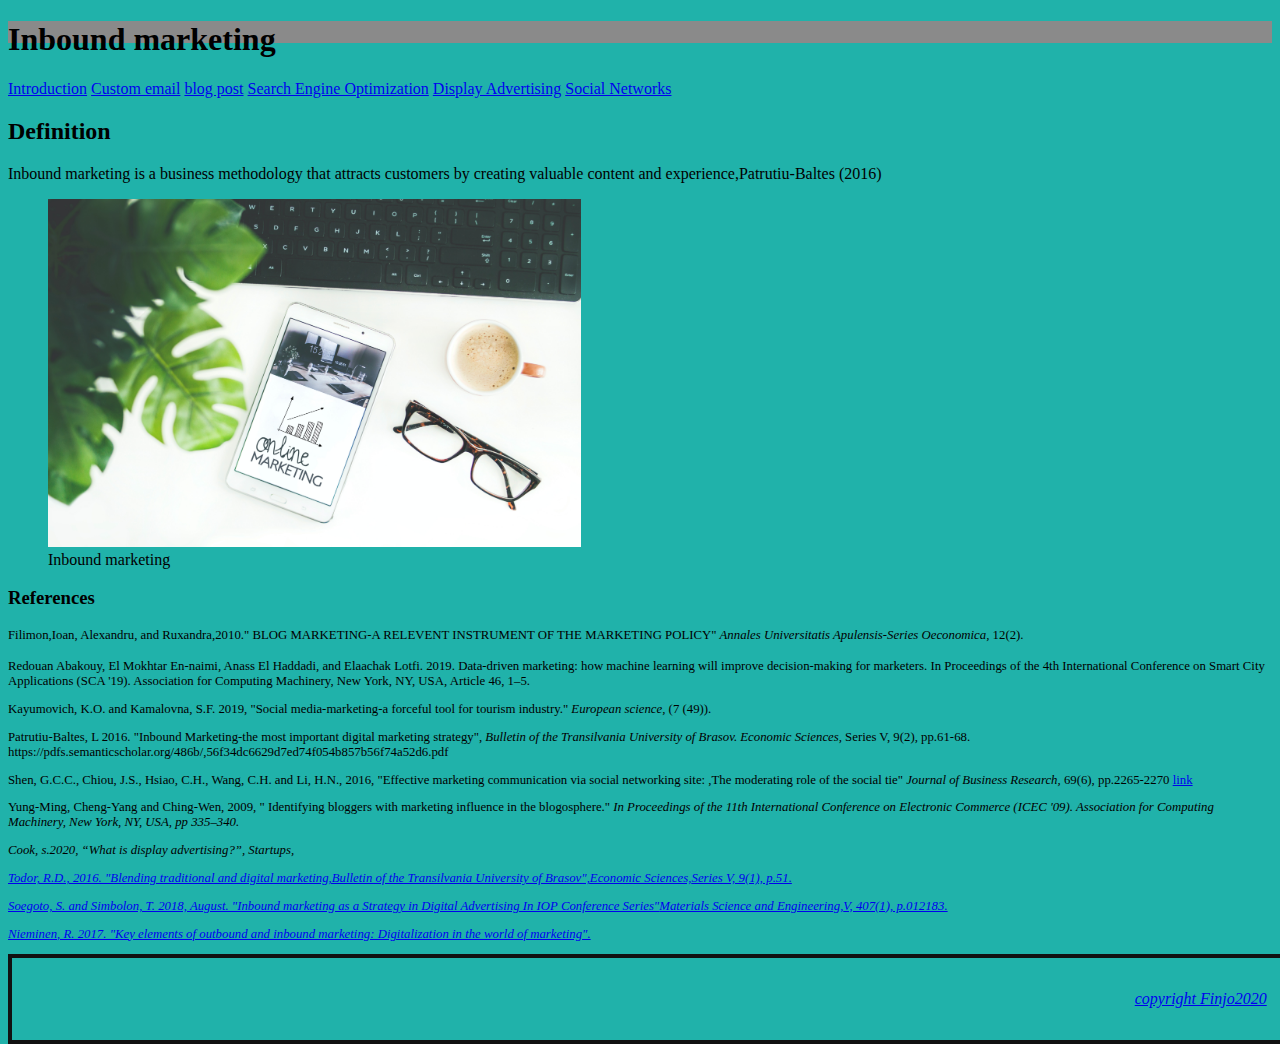
<file: index.html>
<!DOCTYPE html>
<html>
<head>
   <meta charset="utf-8">
   <meta name="description" content=“home page">
   <meta name="keywords" content=“Inbound marketing">
   <meta name="author" content="FINJO">
   <title>menu</title>
   <link rel="stylesheet" href="mystyle.css">
</head>
<body>
 <div id="wrapper">
 <header>
   <h1>Inbound marketing</h1>
   <nav>
   <a href="index.html">Introduction</a>
   <a href="emails.html"> Custom email</a>
   <a href="blog.html"> blog post</a>
   <a href="seo.html"> Search Engine Optimization</a>
   <a href="display.html">Display Advertising</a>
   <a href="social.html"> Social Networks</a>
 </nav>
 </header>
<div>
   <h2> Definition </h2>
   <p> Inbound marketing is a business methodology that attracts customers by creating valuable content and experience,Patrutiu-Baltes (2016) </p>
   <figure>
   <img src="pexels-dominika-roseclay-905163.jpg" class="middle">
   <figcaption>Inbound marketing
   </figcaption>
   </figure>
</div>
<div>
   <h3> References </h3>
   <p class="ref"> Filimon,Ioan, Alexandru, and Ruxandra,2010." BLOG MARKETING-A RELEVENT INSTRUMENT OF THE MARKETING POLICY"<i> Annales Universitatis Apulensis-Series Oeconomica,</i> 12(2).<p>
   <p class="ref"> Redouan Abakouy, El Mokhtar En-naimi, Anass El Haddadi, and Elaachak Lotfi. 2019. Data-driven marketing: how machine learning will improve decision-making for marketers. In Proceedings of the 4th International Conference on Smart City Applications (SCA '19). Association for Computing Machinery, New York, NY, USA, Article 46, 1–5.</p>
   <p class="ref"> Kayumovich, K.O. and Kamalovna, S.F. 2019, "Social media-marketing-a forceful tool for tourism industry."<i> European science,</i> (7 (49)).</p>
   <p class="ref"> Patrutiu-Baltes, L 2016. "Inbound Marketing-the most important digital marketing strategy", <i>Bulletin of the Transilvania University of Brasov. Economic Sciences,</i> Series V, 9(2), pp.61-68. https://pdfs.semanticscholar.org/486b/,56f34dc6629d7ed74f054b857b56f74a52d6.pdf</p>
   <p class="ref"> Shen, G.C.C., Chiou, J.S., Hsiao, C.H., Wang, C.H. and Li, H.N., 2016, "Effective marketing communication via social networking site: ,The moderating role of the social tie" <i>Journal of Business Research,</i> 69(6), pp.2265-2270 <a href= "http://webbut.unitbv.ro/Bulletin/Series%20V/BULETIN%20I/07_Patrutiu_Baltes.pdf">link</a></p>
   <p class="ref"> Yung-Ming, Cheng-Yang and Ching-Wen, 2009, " Identifying bloggers with marketing influence in the blogosphere."<i> In Proceedings of the 11th International Conference on Electronic Commerce (ICEC '09). Association for Computing Machinery, New York, NY, USA,<i> pp 335–340.</p>
   <p class="ref"> Cook, s.2020, “What is display advertising?”, Startups,<a href= "https://startups.co.uk/marketing/tips/what-is-display-advertising/>link"</a></p>
   <p class="ref"> Todor, R.D., 2016. "Blending traditional and digital marketing,Bulletin of the Transilvania University of Brasov",<i>Economic Sciences,</i>Series V, 9(1), p.51. </p>
   <p class="ref"> Soegoto, S. and Simbolon, T. 2018, August. "Inbound marketing as a Strategy in Digital Advertising In IOP Conference Series"<i>Materials Science and Engineering,</i>V, 407(1), p.012183.</p> 
   <p class="ref"> Nieminen, R. 2017. "Key elements of outbound and inbound marketing: Digitalization in the world of marketing".</p>
 </div>
 <footer>
   <p id="copyright">copyright Finjo2020</p>
 </footer>
 </div>
 </body>
 </html>
</file>
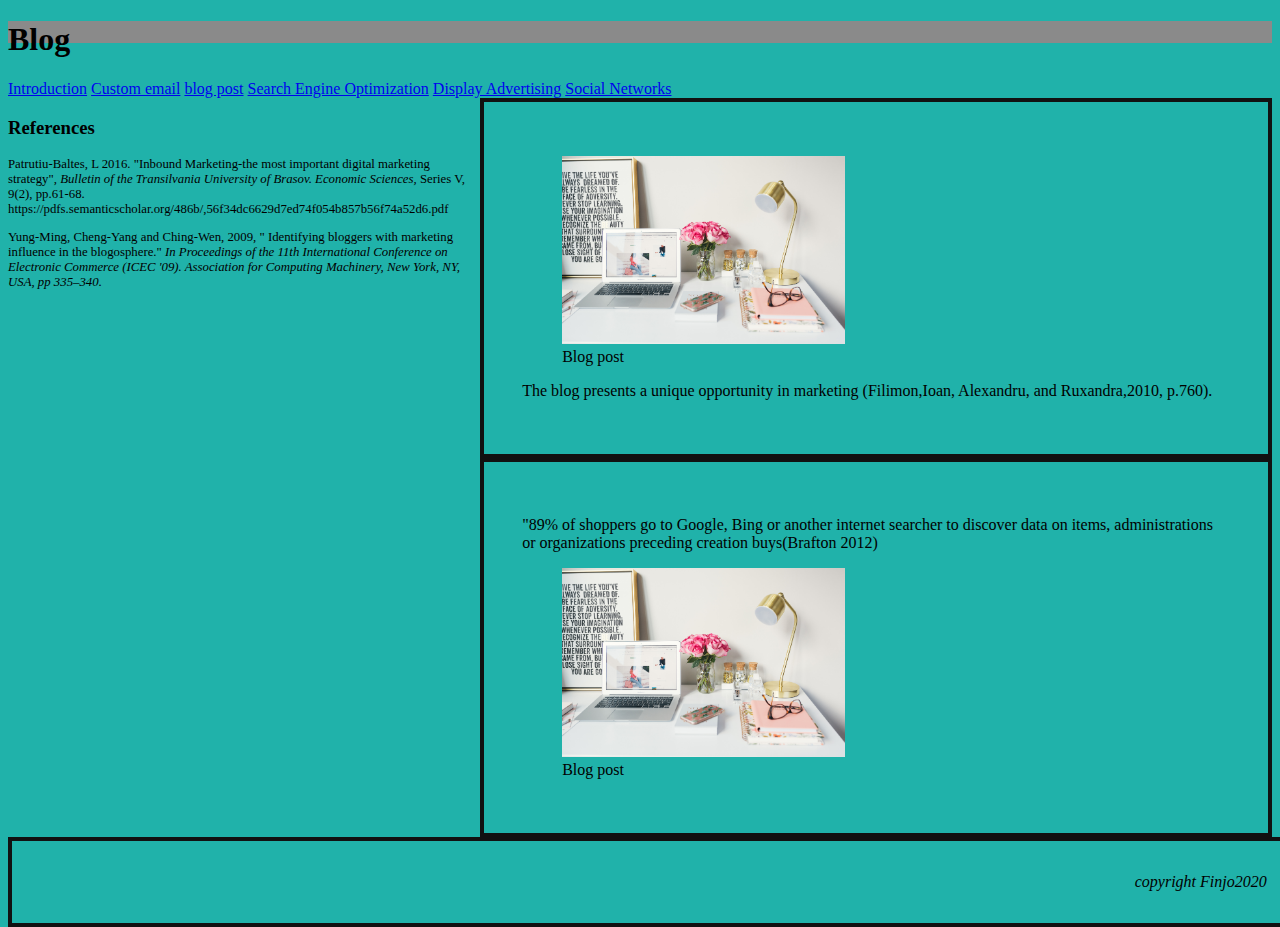
<file: blog.html>
<!DOCTYPE html>
<html>
<head>
  
   <meta charset="utf-8">
   <meta name="description" content=“home page">
   <meta name="keywords" content=“Blog">
   <meta name="author" content="FINJO">
<title>menu</title>
<link rel="stylesheet" href="mystyle.css">
</head>
<body>
<div id="wrapper">
<header>
  <h1> Blog</h1>
  <nav>
<a href="index.html">Introduction</a>
<a href="emails.html"> Custom email</a>
<a href="blog.html"> blog post</a>
<a href="seo.html"> Search Engine Optimization</a>
<a href="display.html">Display Advertising</a>
<a href="social.html"> Social Networks</a>
  </nav>
  </header>
<div>
<article> 
  <figure>
   <img src="arnel-hasanovic-MNd-Rka1o0Q-unsplash.jpg"class="middle">
   <figcaption>Blog post
   </figcaption>
   </figure>
<p> The blog presents a unique opportunity in marketing (Filimon,Ioan, Alexandru, and Ruxandra,2010, p.760).</p>
</article>
<article>
<p>"89% of shoppers go to Google, Bing or another internet searcher to discover data on items, administrations or organizations preceding creation buys(Brafton 2012)
   <figure>
   <img src="arnel-hasanovic-MNd-Rka1o0Q-unsplash.jpg"class="middle">
   <figcaption>Blog post
   </figcaption>
   </figure>
  </div>
  <div>
    <h3> References </h3>
    <p class="ref"> Patrutiu-Baltes, L 2016. "Inbound Marketing-the most important digital marketing strategy", <i>Bulletin of the Transilvania University of Brasov. Economic Sciences,</i> Series V, 9(2), pp.61-68. https://pdfs.semanticscholar.org/486b/,56f34dc6629d7ed74f054b857b56f74a52d6.pdf</p>
    <p class="ref"> Yung-Ming, Cheng-Yang and Ching-Wen, 2009, " Identifying bloggers with marketing influence in the blogosphere."<i> In Proceedings of the 11th International Conference on Electronic Commerce (ICEC '09). Association for Computing Machinery, New York, NY, USA,<i> pp 335–340.</p>
  </article>
 <footer>
   <p id="copyright">copyright Finjo2020</p>
 </footer>
 </div>
</body>
</html>
</file>
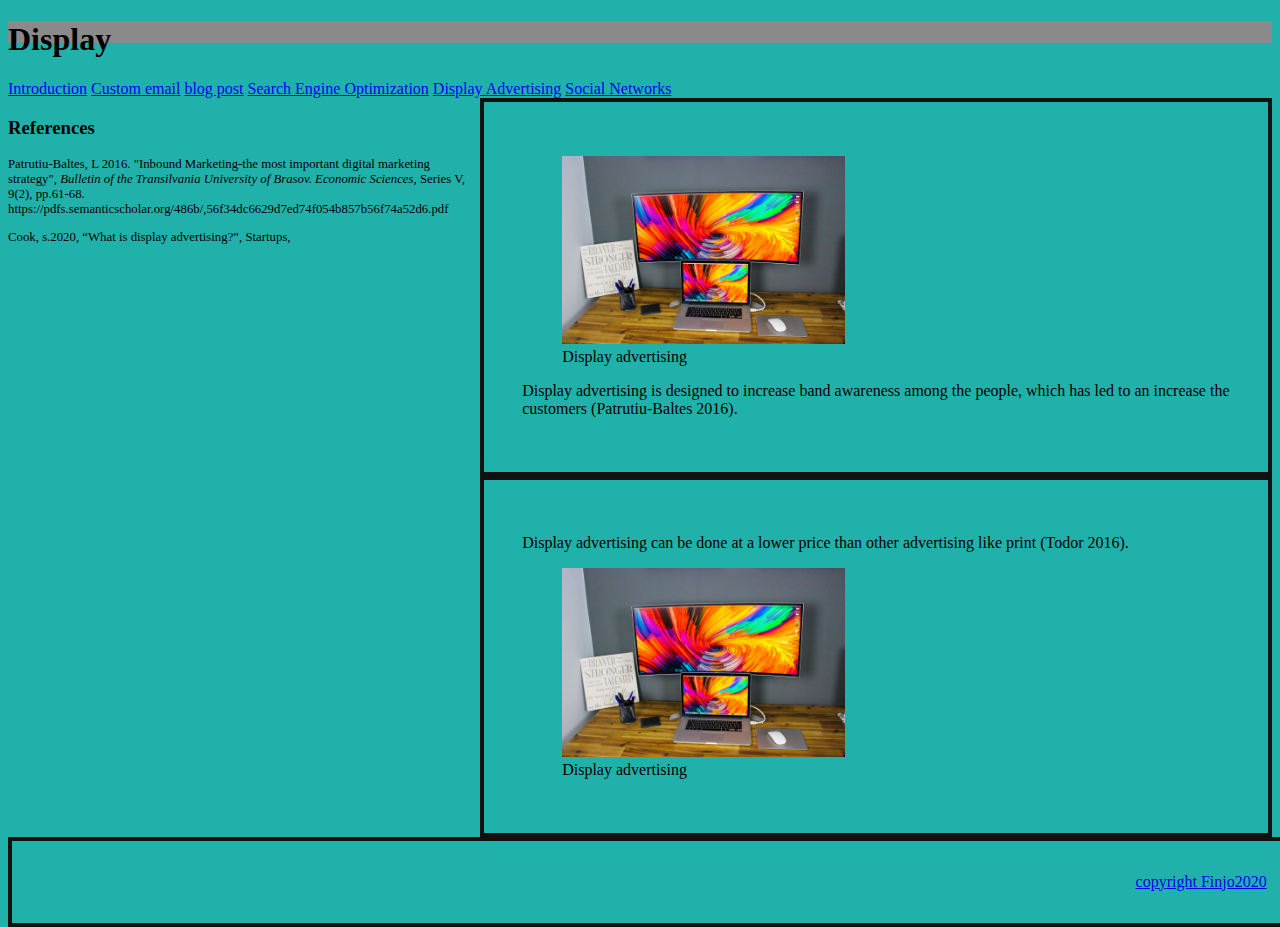
<file: display.html>
<!DOCTYPE html>
<html>
<head>
  
   <meta charset="utf-8">
   <meta name="description" content=“home page">
   <meta name="keywords" content=“Display">
   <meta name="author" content="FINJO">
<title>menu</title>
<link rel="stylesheet" href="mystyle.css">
</head>
<body>
  <div id="wrapper">
<header>
 <h1> Display</h1>
  <nav>
<a href="index.html">Introduction</a>
<a href="emails.html"> Custom email</a>
<a href="blog.html"> blog post</a>
<a href="seo.html"> Search Engine Optimization</a>
<a href="display.html">Display Advertising</a>
<a href="social.html"> Social Networks</a>
    </nav>
  </header>
 <div>
  <article>
    <figure>
   <img src="matt-pike-b7uEFPdVQgU-unsplash.jpg"class="middle">
   <figcaption>Display advertising
   </figcaption>
   </figure>
    <p> Display advertising is designed to increase band awareness among the people, which has led to an increase the customers (Patrutiu-Baltes 2016).</p>
  </article>
  <article>
   <p> Display advertising can be done at a lower price than other advertising like print (Todor 2016).</p>
     <figure>
   <img src="matt-pike-b7uEFPdVQgU-unsplash.jpg"class="middle"> 
   <figcaption>Display advertising
   </figcaption>
   </figure>
   </div>
   <div>
    <h3> References </h3>
    <p class="ref"> Patrutiu-Baltes, L 2016. "Inbound Marketing-the most important digital marketing strategy", <i>Bulletin of the Transilvania University of Brasov. Economic Sciences,</i> Series V, 9(2), pp.61-68. https://pdfs.semanticscholar.org/486b/,56f34dc6629d7ed74f054b857b56f74a52d6.pdf</p>
    <p class="ref"> <p class="ref"> Cook, s.2020, “What is display advertising?”, Startups,<a href= "https://startups.co.uk/marketing/tips/what-is-display-advertising/>link"</a></p>
 </article>
 <footer>
   <p id="copyright">copyright Finjo2020</p>
 </footer>
 </div>
 </body>
 </html>
</file>
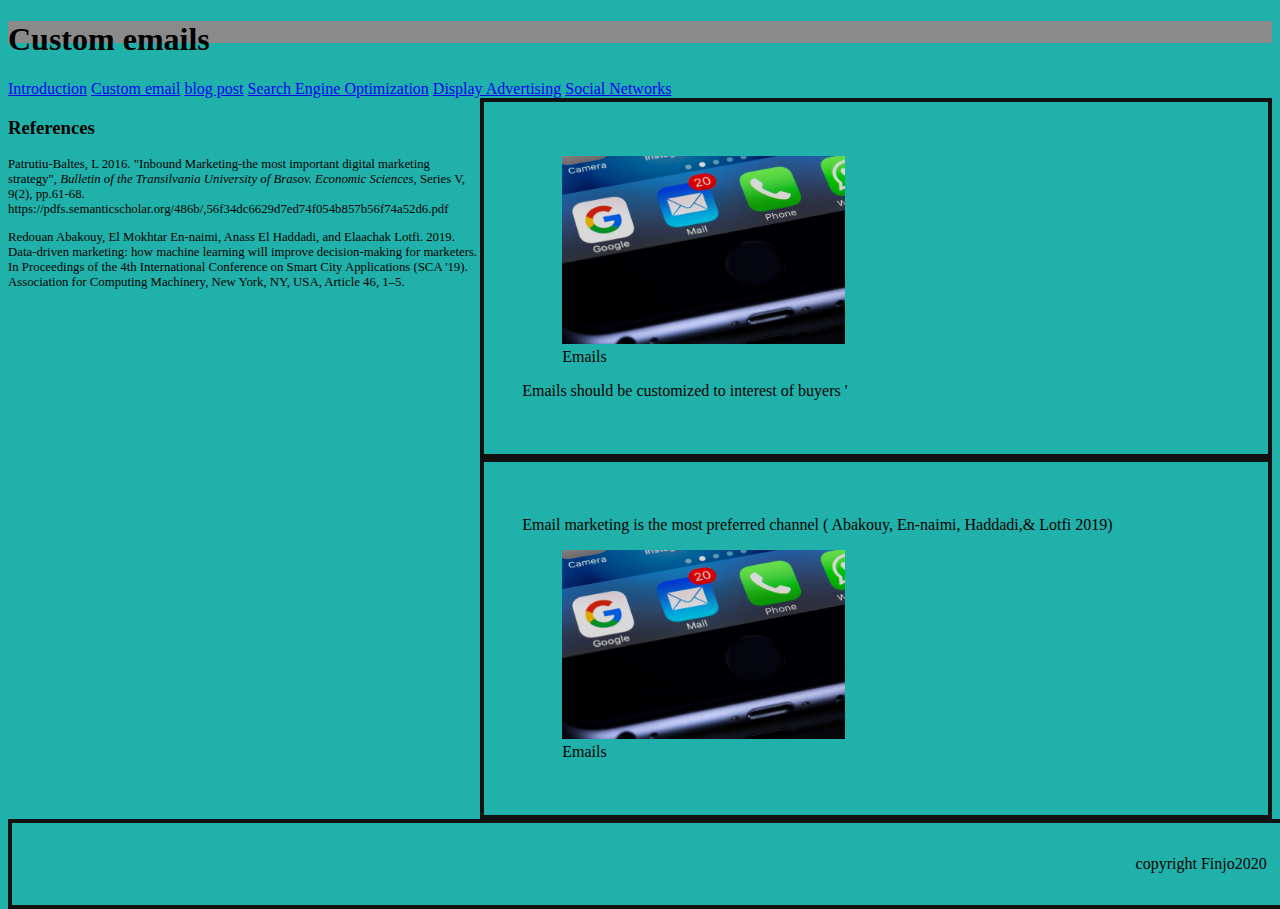
<file: emails.html>
<!DOCTYPE html>
<html>
<head>
         <meta charset="utf-8">
         <meta name="description" content=“email page">
         <meta name="keywords" content=“Custom emails">
         <meta name="author" content="FINJO">
         <title>menu</title>
         <link rel="stylesheet" href="mystyle.css">
</head>
<body>
<div id="wrapper">
<header>
         <h1>Custom emails</h1>
          <nav>
          <a href="intro.html ">Introduction</a>
          <a href="emails.html"> Custom email</a>
          <a href="blog.html"> blog post</a>
          <a href="seo.html"> Search Engine Optimization</a>
          <a href="display.html">Display Advertising</a>
          <a href="social.html"> Social Networks</a>
</nav>
</header>
<div>
<article>
 <figure>
   <img src="pexels-torsten-dettlaff-193003.jpg" class="middle">
   <figcaption>Emails
   </figcaption>
   </figure>
          <p>Emails should be customized to interest of buyers '</p>
</article>
<article>
          <p>Email marketing is the most preferred channel ( Abakouy,   En-naimi,  Haddadi,& Lotfi 2019)</p>
         <figure>
   <img src="pexels-torsten-dettlaff-193003.jpg" class="middle">
 <figcaption>Emails
 </figcaption>
 </figure>
 </div>
 <div>
     <h3> References </h3>
     <p class="ref"> Patrutiu-Baltes, L 2016. "Inbound Marketing-the most important digital marketing strategy", <i>Bulletin of the Transilvania University of Brasov. Economic Sciences,</i> Series V, 9(2), pp.61-68. https://pdfs.semanticscholar.org/486b/,56f34dc6629d7ed74f054b857b56f74a52d6.pdf</p>
     <p class="ref"> <p class="ref"> Redouan Abakouy, El Mokhtar En-naimi, Anass El Haddadi, and Elaachak Lotfi. 2019. Data-driven marketing: how machine learning will improve decision-making for marketers. In Proceedings of the 4th International Conference on Smart City Applications (SCA '19). Association for Computing Machinery, New York, NY, USA, Article 46, 1–5.</p>
  </article>
 <footer>
   <p id="copyright">copyright Finjo2020</p>
 </article>
 </footer>
 </div>
 </body>
 </html>
</file>
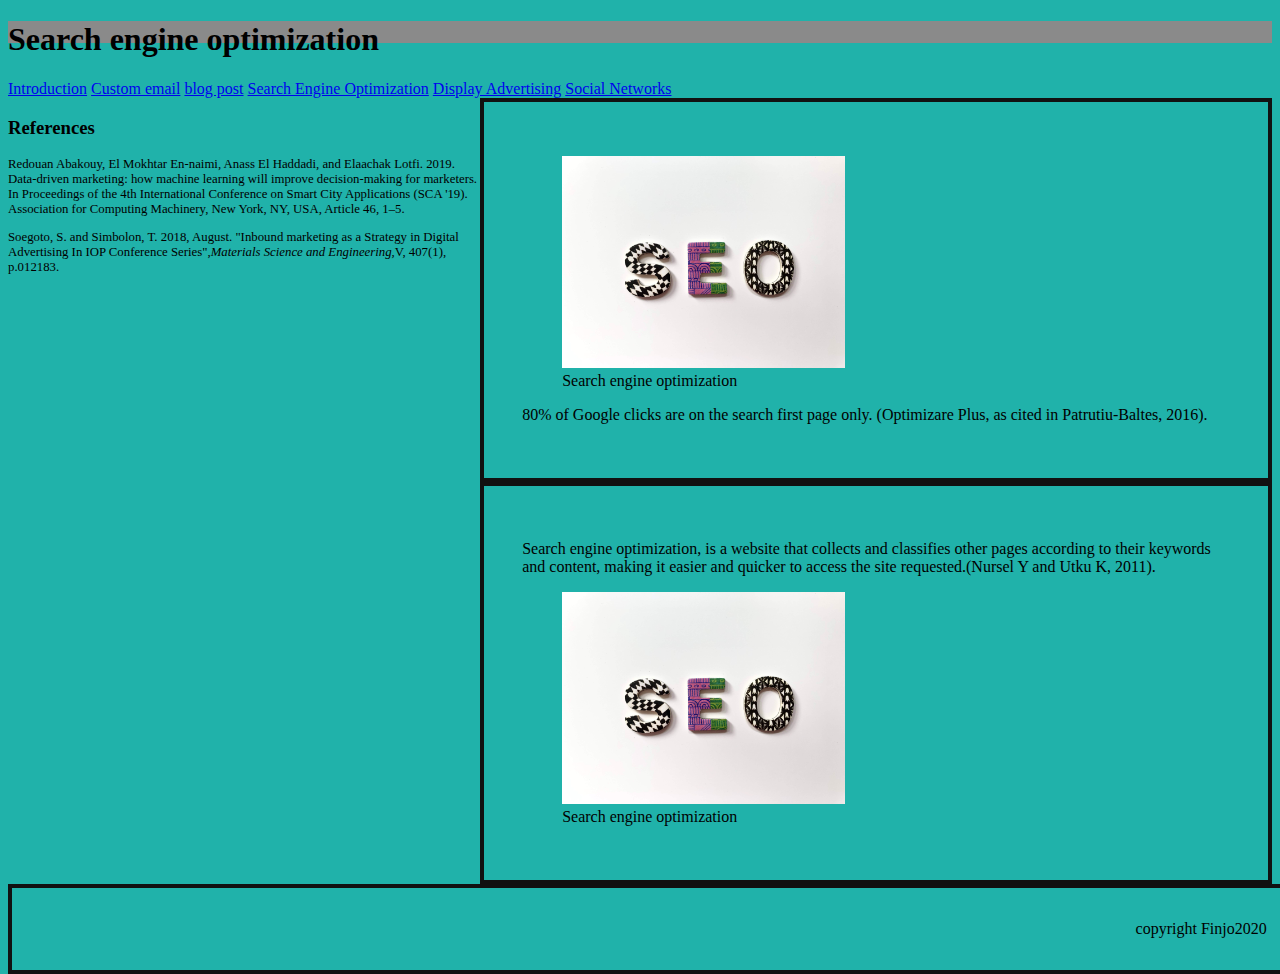
<file: seo.html>
<!DOCTYPE html>
<html>
<head>
  <meta charset="utf-8">
   <meta name="description" content=“home page">
   <meta name="keywords" content=“Inbound marketing">
   <meta name="author" content="FINJO">
   <title>menu</title>
   <link rel="stylesheet" href="mystyle.css">
</head>
<body>
<div id="wrapper">
<header>
  <h1>Search engine optimization</h1>
  <nav>
   <a href="index.html">Introduction</a>
   <a href="emails.html"> Custom email</a>
   <a href="blog.html"> blog post</a>
   <a href="seo.html"> Search Engine Optimization</a>
   <a href="display.html">Display Advertising</a>
   <a href="social.html"> Social Networks</a>
  </nav>
  </header>
<div>
<article>
  <figure>
   <img src="merakist-l5if0iQfV4c-unsplash.jpg" class="middle">
   <figcaption>Search engine optimization
   </figcaption>
   </figure>
   <p> 80% of Google clicks are on the search first page only. (Optimizare Plus, as cited in Patrutiu-Baltes, 2016).</p>   
</article>
<article>
   <p>  Search engine optimization, is a website that collects and classifies other pages according to their keywords and content, making it easier and quicker to access the site requested.(Nursel Y and Utku K, 2011).</p>
   <figure>
   <img src="merakist-l5if0iQfV4c-unsplash.jpg" class="middle">
   <figcaption>Search engine optimization
   </figcaption>
   </figure>
</div>
<div>
  <h3> References </h3>
    <p class="ref"> Redouan Abakouy, El Mokhtar En-naimi, Anass El Haddadi, and Elaachak Lotfi. 2019. Data-driven marketing: how machine learning will improve decision-making for marketers. In Proceedings of the 4th International Conference on Smart City Applications (SCA '19). Association for Computing Machinery, New York, NY, USA, Article 46, 1–5.</p>
    <p class="ref"> <p class="ref"> Soegoto, S. and Simbolon, T. 2018, August. "Inbound marketing as a Strategy in Digital Advertising In IOP Conference Series",<i>Materials Science and Engineering,</i>V, 407(1), p.012183.</p> 
  </article>
 <footer>
   <p id="copyright">copyright Finjo2020</p>
 </footer>
 </div>
</body>
</html>
</file>
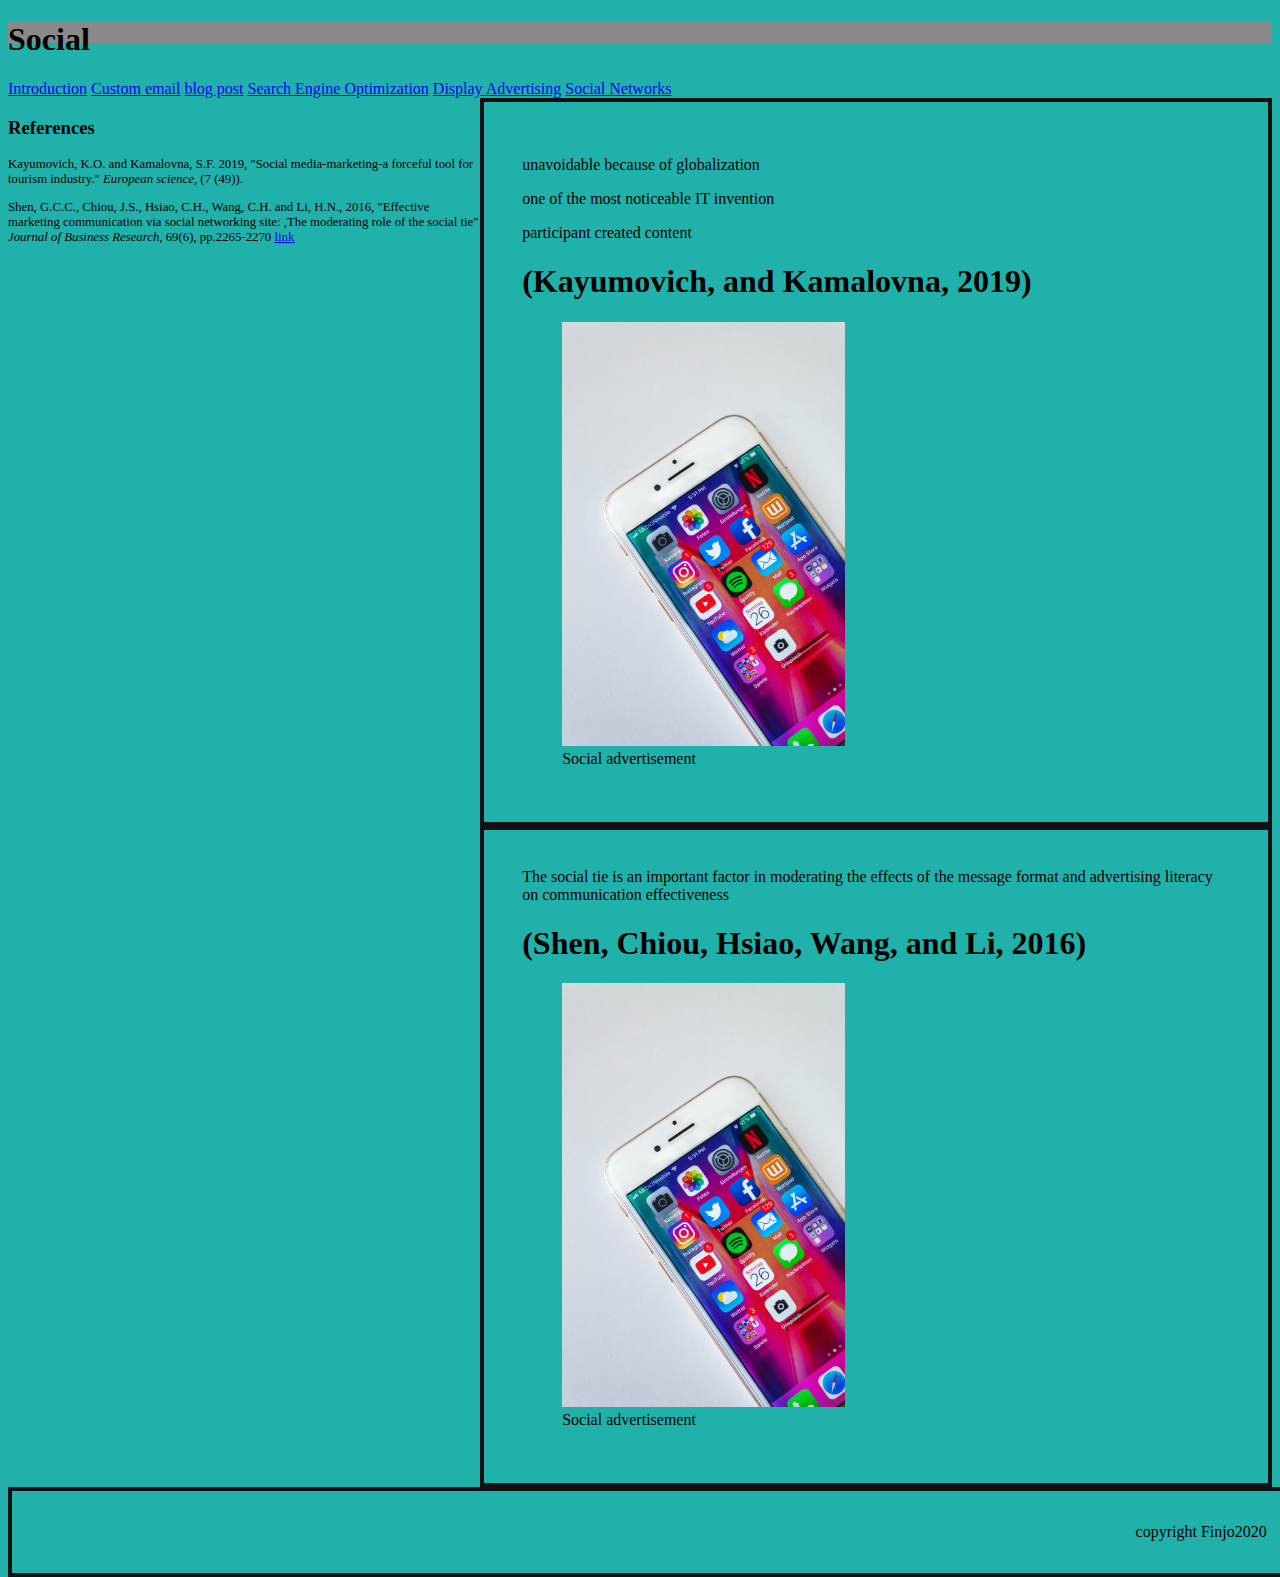
<file: social.html>
<!DOCTYPE html>
<html>
<head>
     <meta charset="utf-8">
     <meta name="description" content=“home page">
     <meta name="keywords" content=“Inbound marketing">
     <meta name="author" content="FINJO">
     <title>menu</title>
     <link rel="stylesheet" href="mystyle.css">
</head>
<body>
<div id="wrapper">
<header>
     <h1>Social</h1>
     <nav>
     <a href="index.html">Introduction</a>
     <a href="emails.html"> Custom email</a>
     <a href="blog.html"> blog post</a>
     <a href="seo.html"> Search Engine Optimization</a>
     <a href="display.html">Display Advertising</a>
     <a href="social.html"> Social Networks</a>
</nav>
</header>
<div>
<article> 
    <p> unavoidable because of globalization</p>
    <p> one of the most noticeable IT invention </p>
    <p> participant created content </p>
    <h1> (Kayumovich, and Kamalovna, 2019)</h1>
     <figure>
   <img src="sara-kurfess-6lcT2kRPvnI-unsplash.jpg" class="middle">
   <figcaption>Social advertisement
   </figcaption>
   </figure>
</article>
<article>
   <quote> The social tie is an important factor in moderating the effects of the message format and advertising literacy on communication effectiveness</quote>
   <h1> (Shen, Chiou, Hsiao, Wang, and Li, 2016)</h1>
     <figure>
   <img src="sara-kurfess-6lcT2kRPvnI-unsplash.jpg" class="middle">
   <figcaption>Social advertisement
   </figcaption>
   </figure>
</div>
<div>
<h3> References </h3>
    <p class="ref"> Kayumovich, K.O. and Kamalovna, S.F. 2019, "Social media-marketing-a forceful tool for tourism industry."<i> European science,</i> (7 (49)).</p>
    <p class="ref"> Shen, G.C.C., Chiou, J.S., Hsiao, C.H., Wang, C.H. and Li, H.N., 2016, "Effective marketing communication via social networking site: ,The moderating role of the social tie" <i>Journal of Business Research,</i> 69(6), pp.2265-2270 <a href= "http://webbut.unitbv.ro/Bulletin/Series%20V/BULETIN%20I/07_Patrutiu_Baltes.pdf">link</a></p>
  </article>
 <footer>
   <p id="copyright">copyright Finjo2020</p>
 </footer>
</article>
</div>
</body>
</html>
</file>
<file: mystyle.css>
body{background:#20b2aa;}
#wrapper{
 Height: 22px;
 background:#8a8a8a;}
 width:100%;
 margin: 0px;
 padding:1em;
  border:.1em solid #cccccc;}
 color: #8a8a8a;
 transition: color 0.5s;
 text-decoration: none;
 p,h1,h2,a{
 font-family:Verdana;
 font-size:2em;
 font-weight:normal;
 text-align: center;}
h1 {font-size:2em;}
h2 font-size:1.5em;}
figure,nav{
display:flex;
margin:auto;
width:200%;}
.big{width:50%;}
.middle{width:45%;}
.small{width:30%;}
.img-banner {
 display: none;
}
article{width:56%;
 margin: auto;
 padding:38px;
 border:.3em solid #111;
 float:right;}
footer{width:98%;
 margin: auto;
 padding:1em;
 border:.3em solid #111;clear:both;text-align: right;}
 .ref{ font-size:.8em;text-align:left;}
@media(max-width:600px) {float:none;}









/*{word-break:break-all}
body {background-color:#8a8a8a}
header {color:#ffff00; text-align:center;font-size:6em}
p, quote{color:#ff0000; text-align:left;font-size:2em;overflow-wrap:break-word}
figure {float:left; height:60%;width:40%;padding:.6em;border:1em; margin:1em;border-color:ffffff}

a {color:#20b2aa; text-align:left; font-size:2em}
article  {float:left;background-color:#007777; border:.5em solid #ffffff; width:60%; height:25%; padding: 0em; margin:.5em;}
.ref {font-size:1em;}
aside {float:left;background-color:#007777; border:.5em solid #COCOCO; width:50%; height:25%; padding: 0em; margin:.5em;}
*/
</file>
